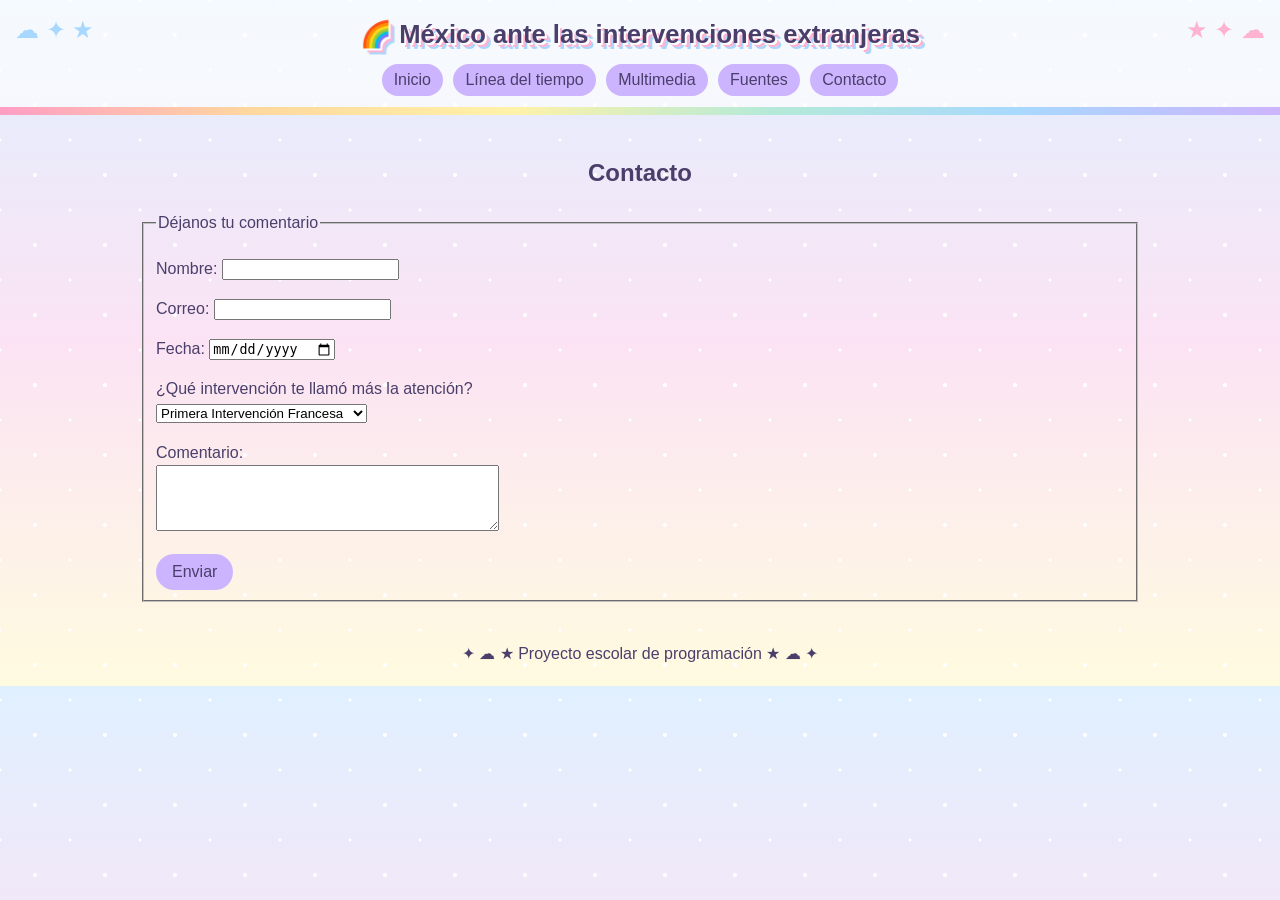
<file: contacto.html>
<!DOCTYPE html>
<html>
<head>
<meta charset="utf-8">
<meta name="viewport" content="width=device-width, initial-scale=1">
<title>Contacto</title>
<link rel="stylesheet" href="css/style.css">
</head>
<body>
<header><h1>🌈 México ante las intervenciones extranjeras</h1>
<nav><a href="index.html">Inicio</a> <a href="timeline.html">Línea del tiempo</a> <a href="multimedia.html">Multimedia</a> <a href="fuentes.html">Fuentes</a> <a href="contacto.html">Contacto</a></nav></header>
<main>
<h2>Contacto</h2>
<!-- Formulario demostrativo: onsubmit llama a enviar() en js/script.js -->
<form onsubmit="return enviar()">
<fieldset>
<legend>Déjanos tu comentario</legend>
<p><label>Nombre: <input type="text" name="nombre" required></label></p>
<p><label>Correo: <input type="email" name="correo" required></label></p>
<p><label>Fecha: <input type="date" name="fecha"></label></p>
<p>¿Qué intervención te llamó más la atención?<br>
<select name="intervencion">
<option>Primera Intervención Francesa</option>
<option>Intervención Norteamericana</option>
<option>Segunda Intervención Francesa</option>
</select></p>
<p><label>Comentario:<br><textarea name="comentario" rows="4" cols="40"></textarea></label></p>
<button type="submit">Enviar</button>
</fieldset>
</form>
</main>
<footer>✦ ☁ ★ Proyecto escolar de programación ★ ☁ ✦</footer>
<script src="js/script.js"></script>
</body>
</html>
</file>
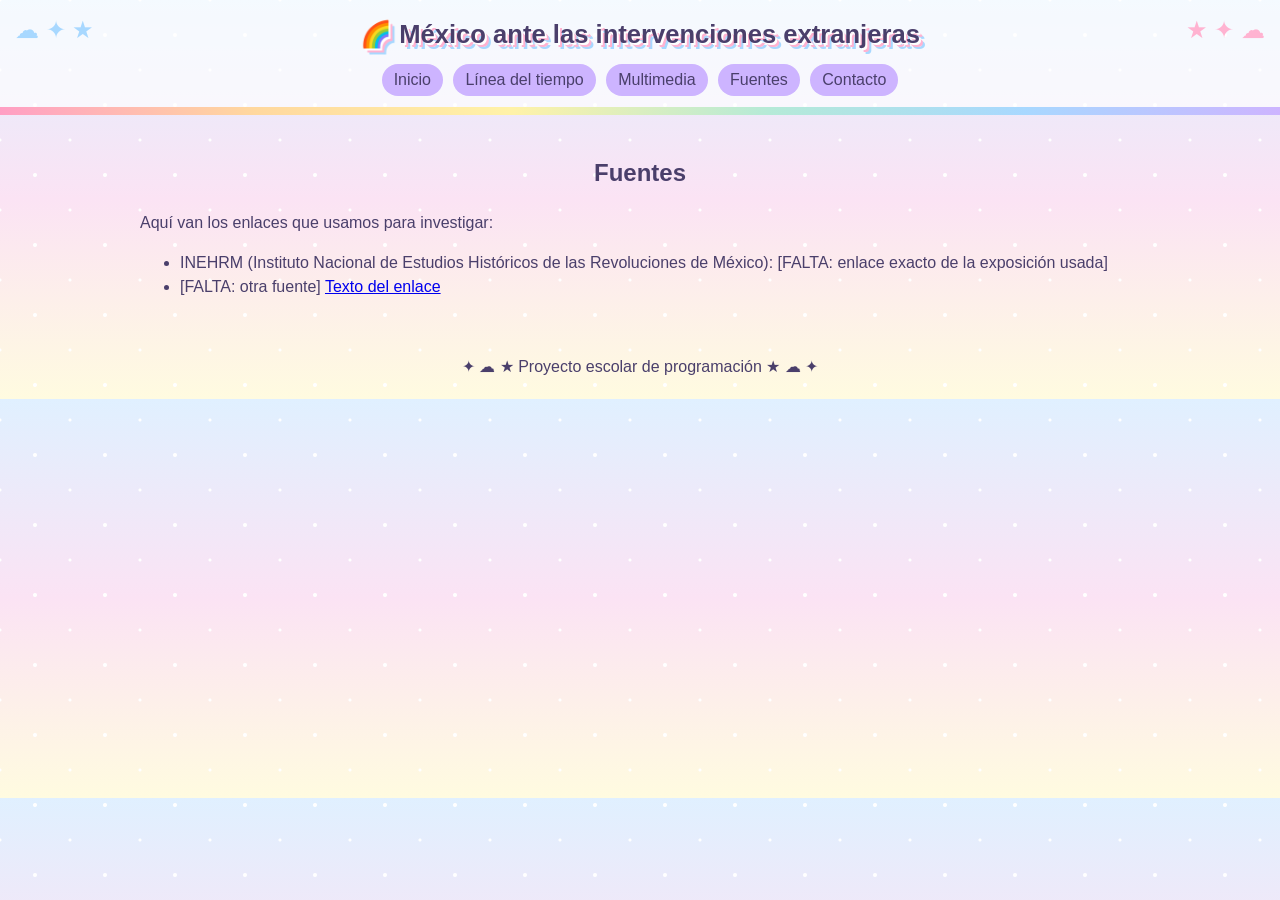
<file: fuentes.html>
<!DOCTYPE html>
<html>
<head>
<meta charset="utf-8">
<meta name="viewport" content="width=device-width, initial-scale=1">
<title>Fuentes</title>
<link rel="stylesheet" href="css/style.css">
</head>
<body>
<header><h1>🌈 México ante las intervenciones extranjeras</h1>
<nav><a href="index.html">Inicio</a> <a href="timeline.html">Línea del tiempo</a> <a href="multimedia.html">Multimedia</a> <a href="fuentes.html">Fuentes</a> <a href="contacto.html">Contacto</a></nav></header>
<main>
<h2>Fuentes</h2>
<p>Aquí van los enlaces que usamos para investigar:</p>
<ul>
<li>INEHRM (Instituto Nacional de Estudios Históricos de las Revoluciones de México): [FALTA: enlace exacto de la exposición usada]</li>
<li>[FALTA: otra fuente] <a href="PEGAR_ENLACE_AQUI" target="_blank">Texto del enlace</a></li>
</ul>
</main>
<footer>✦ ☁ ★ Proyecto escolar de programación ★ ☁ ✦</footer>
<script src="js/script.js"></script>
</body>
</html>
</file>
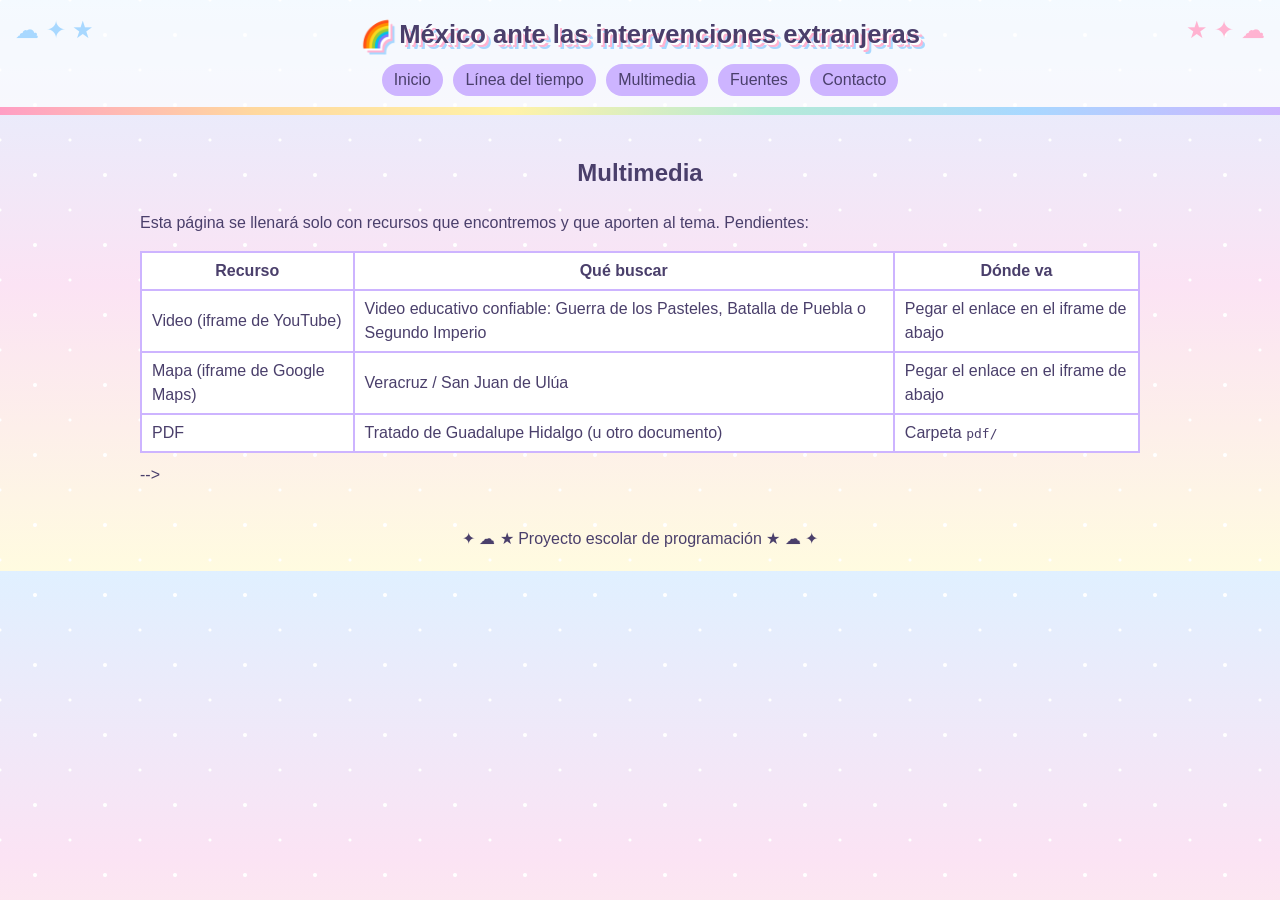
<file: multimedia.html>
<!DOCTYPE html>
<html>
<head>
<meta charset="utf-8">
<meta name="viewport" content="width=device-width, initial-scale=1">
<title>Multimedia</title>
<link rel="stylesheet" href="css/style.css">
</head>
<body>
<header><h1>🌈 México ante las intervenciones extranjeras</h1>
<nav><a href="index.html">Inicio</a> <a href="timeline.html">Línea del tiempo</a> <a href="multimedia.html">Multimedia</a> <a href="fuentes.html">Fuentes</a> <a href="contacto.html">Contacto</a></nav></header>
<main>
<h2>Multimedia</h2>
<p>Esta página se llenará solo con recursos que encontremos y que aporten al tema. Pendientes:</p>
<table border="1">
<tr><th>Recurso</th><th>Qué buscar</th><th>Dónde va</th></tr>
<tr><td>Video (iframe de YouTube)</td><td>Video educativo confiable: Guerra de los Pasteles, Batalla de Puebla o Segundo Imperio</td><td>Pegar el enlace en el iframe de abajo</td></tr>
<tr><td>Mapa (iframe de Google Maps)</td><td>Veracruz / San Juan de Ulúa</td><td>Pegar el enlace en el iframe de abajo</td></tr>
<tr><td>PDF</td><td>Tratado de Guadalupe Hidalgo (u otro documento)</td><td>Carpeta <code>pdf/</code></td></tr>
</table>

<!-- VIDEO: quita las marcas de comentario y cambia PEGAR_ENLACE_AQUI por el enlace "insertar" de YouTube
<iframe src="PEGAR_ENLACE_AQUI" width="560" height="315" allowfullscreen></iframe>
-->


-->
</main>
<footer>✦ ☁ ★ Proyecto escolar de programación ★ ☁ ✦</footer>
<script src="js/script.js"></script>
</body>
</html>
</file>
<file: css/style.css>
/* ===== COLORES: para cambiar un color se cambia aquí ===== */
:root{--rosa:#ffb3d1;--lila:#cdb4ff;--amarillo:#fff2a8;--azul:#a8d8ff;--verde:#b5ead7;--texto:#4a3f6b;}
html{scroll-behavior:smooth;} /* desplazamiento suave al usar enlaces #etapa1, #etapa2... */
body{margin:0;font-family:"Trebuchet MS",Verdana,sans-serif;color:var(--texto);line-height:1.5;
 background:linear-gradient(#e8f4ff,#fdeaf6 50%,#fffbe0);} /* fondo degradado de cielo */
/* Encabezado con borde en forma de arcoíris */
header{text-align:center;padding:15px 10px 8px;background:#fffa;border-bottom:8px solid;
 border-image:linear-gradient(90deg,#ff9ec4,#ffd89e,#fff2a8,#b5ead7,#a8d8ff,#cdb4ff) 1;}
header h1{margin:0 0 8px;font-size:1.6em;}
nav a{display:inline-block;margin:3px;padding:4px 12px;border-radius:20px;background:var(--lila);color:var(--texto);text-decoration:none;}
nav a:hover{background:var(--amarillo);}
main{max-width:1000px;margin:auto;padding:20px;}
h2{text-align:center;}
img{max-width:100%;border-radius:12px;}
footer{text-align:center;padding:20px;}
a.boton,button{background:var(--c,var(--lila));color:var(--texto);border:0;border-radius:20px;padding:6px 16px;font:inherit;cursor:pointer;text-decoration:none;display:inline-block;}
.portada{text-align:center;}
.caja{background:#fff;border:3px dashed var(--lila);border-radius:15px;padding:10px 20px;margin:15px auto;max-width:800px;}
table{border-collapse:collapse;background:#fff;margin:10px auto;}
th,td{border:2px solid var(--lila);padding:6px 10px;}
/* Colores de cada etapa (--c lo usan las tarjetas, los puntos y los botones) */
.e1{--c:#ffb3d1;} .e2{--c:#a8d8ff;} .e3{--c:#cdb4ff;}
h2.etapa{background:var(--c);border-radius:20px;padding:12px;margin-top:50px;}
/* ===== LÍNEA DEL TIEMPO ===== */
/* .linea es el contenedor; su ::before dibuja la franja de arcoíris en el centro */
.linea{position:relative;margin-top:20px;}
.linea::before{content:"";position:absolute;left:50%;top:0;bottom:0;width:8px;margin-left:-4px;border-radius:4px;
 background:linear-gradient(#ff9ec4,#fff2a8,#b5ead7,#a8d8ff,#cdb4ff);}
/* Cada tarjeta mide casi la mitad de la página; las impares van a la izquierda y las pares a la derecha */
.evento{position:relative;width:calc(50% - 40px);box-sizing:border-box;margin-bottom:25px;
 background:#fff;border:4px solid var(--c);border-radius:18px;padding:12px 16px;}
.evento:nth-child(even){margin-left:auto;}
/* El círculo de color que une la tarjeta con la línea */
.evento::after{content:"";position:absolute;top:18px;width:22px;height:22px;border-radius:50%;
 background:var(--c);border:3px solid #fff;right:-51px;}
.evento:nth-child(even)::after{right:auto;left:-51px;}
.anio{display:inline-block;background:var(--c);border-radius:20px;padding:2px 14px;margin:0 0 6px;font-size:1.4em;}
.evento h4{margin:4px 0;}
.extra{display:none;background:#fffbe0;border-radius:10px;padding:8px;margin-top:8px;} /* oculto hasta pulsar "Ver más" */
.indice{text-align:center;}
/* En celulares: la línea pasa a la izquierda y todas las tarjetas van a la derecha */
@media(max-width:700px){
 .linea::before{left:15px;margin-left:0;}
 .evento,.evento:nth-child(even){width:auto;margin-left:40px;}
 .evento::after,.evento:nth-child(even)::after{left:-32px;right:auto;}
}

/* ===================================================== */
/* ===== TEMA ARCOÍRIS: más estrellas, nubes y brillos ===== */
/* ===================================================== */
/* Fondo de cielo con "brillitos": puntos blancos repetidos sobre el degradado */
body{font-family:"Comic Sans MS","Chalkboard SE","Trebuchet MS",sans-serif;
 background:radial-gradient(#fff 1.5px,transparent 2.5px) 0 0/70px 70px,
            radial-gradient(#fff 1px,transparent 2px) 35px 35px/70px 70px,
            linear-gradient(#e0f0ff,#fbe3f4 50%,#fffbe0);}
/* Título con sombras de colores apiladas */
header h1{color:var(--texto);text-shadow:2px 2px 0 #fff,4px 4px 0 var(--rosa),6px 6px 0 var(--azul);}
/* Nubes y estrellas a los lados del encabezado */
header{position:relative;}
header::before{content:"☁ ✦ ★";position:absolute;left:15px;top:12px;font-size:1.5em;color:var(--azul);}
header::after{content:"★ ✦ ☁";position:absolute;right:15px;top:12px;font-size:1.5em;color:var(--rosa);}
/* Arcoíris de la portada: círculos de colores que parten del centro (radial-gradient) */
.portada::before{content:"";display:block;width:260px;height:130px;margin:0 auto 10px;
 background:radial-gradient(circle at 50% 100%,transparent 0 40px,#cdb4ff 40px 55px,#a8d8ff 55px 70px,
 #b5ead7 70px 85px,#fff2a8 85px 100px,#ffd89e 100px 115px,#ff9ec4 115px 130px,transparent 130px);}
/* Título de cada etapa con franjas de arcoíris debajo (box-shadow apilados) */
h2.etapa{margin-bottom:35px;box-shadow:0 6px 0 var(--amarillo),0 12px 0 var(--verde),0 18px 0 var(--azul);}
/* Tarjetas tipo "sticker" con sombra de color */
.evento{border-radius:24px;box-shadow:5px 5px 0 var(--c);}
.caja{border-radius:24px;}
.anio::before{content:"✦ ";}
a.boton:hover,button:hover,nav a:hover{transform:scale(1.08);}
/* Las estrellas ★ reemplazan a los círculos de la línea del tiempo */
.evento::after{content:"★";width:34px;height:34px;line-height:34px;text-align:center;font-size:32px;
 background:none;border:0;top:6px;right:-61px;color:var(--c);-webkit-text-stroke:1.5px var(--texto);
 animation:brillo 2.5s ease-in-out infinite;}
.evento:nth-child(even)::after{right:auto;left:-61px;}
@keyframes brillo{50%{transform:scale(1.25) rotate(15deg);}}
@media(max-width:700px){
 header::before,header::after{display:none;}
 .evento::after,.evento:nth-child(even)::after{left:-42px;right:auto;}
}
@media(prefers-reduced-motion:reduce){.evento::after{animation:none;}}
</file>
